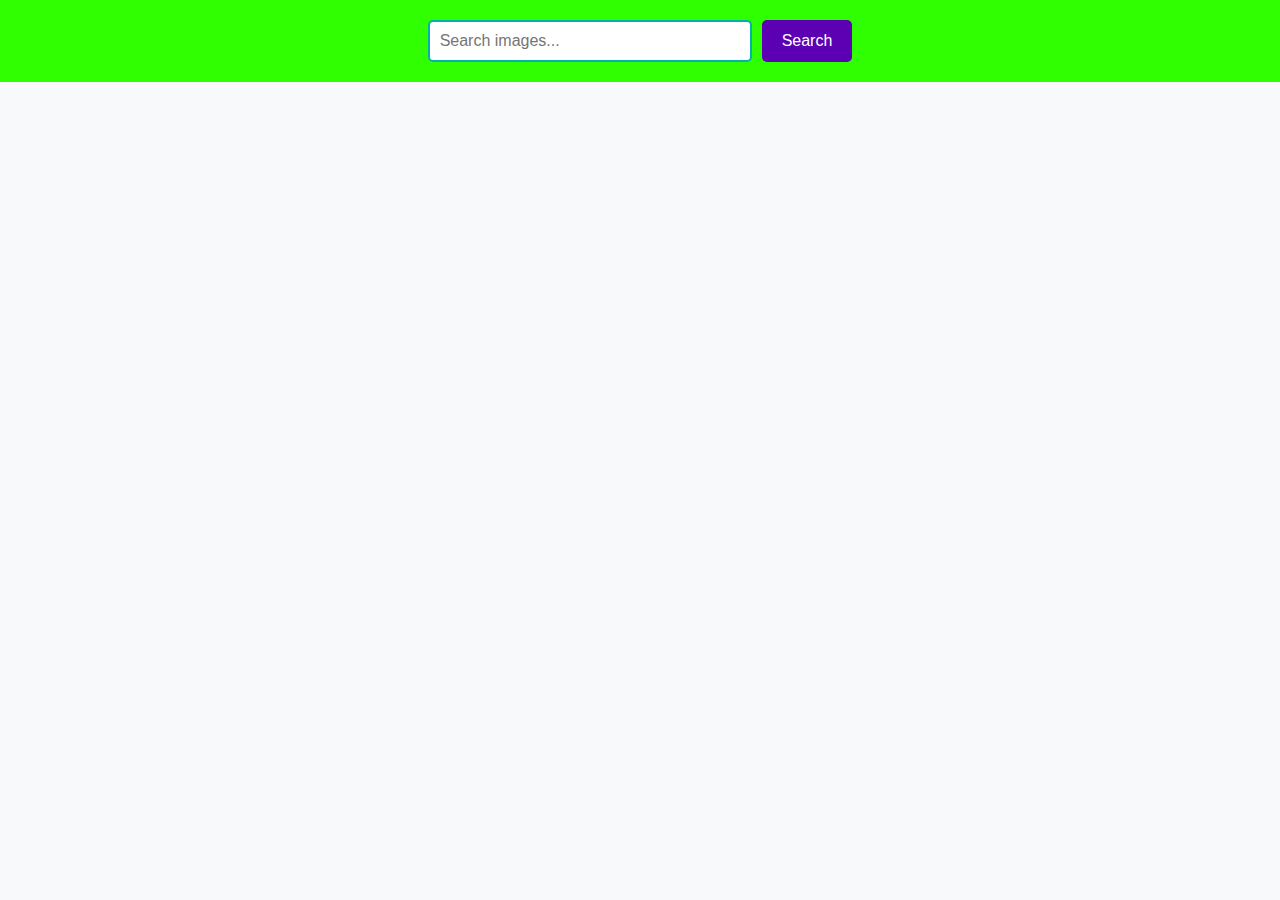
<file: src/index.html>
<!DOCTYPE html>
<html lang="en">
  <head>
    <meta charset="UTF-8" />
    <link rel="icon" type="image/svg+xml" href="/favicon.svg" />
    <meta name="viewport" content="width=device-width, initial-scale=1.0" />
    <title>Vanilla App Template</title>
    <link rel="stylesheet" href="./css/styles.css" />
  </head>
  <body>
    <header class="header">
      <form id="search-form">
        <input type="text" name="searchQuery" placeholder="Search images..." autocomplete="off">
        <button type="submit">Search</button>
    </form>
    </header>
    <div class="loader" style="display: none;"></div>
    <main>
      <div class="gallery"></div>
    </main>

    

    <script type="module" src="./main.js"></script>
  </body>
</html>
</file>
<file: src/css/styles.css>
/**
  |============================
  | include css partials with
  | default @import url()
  |============================
*/
/* Common styles */
@import url('./reset.css');
@import url('./base.css');
@import url('./container.css');
@import url('./animations.css');

/* Sections style */
@import url('./header.css');
@import url('./vite-promo.css');
@import url('./badges.css');
@import url('./back-link.css');
@import url('./footer.css');

/* styles.css */
body {
  font-family: Arial, sans-serif;
  margin: 0;
  padding: 0;
  background-color: #f8f9fa;
  text-align: center;
}

header {
  background-color: #2fff00;
  padding: 20px;
}

#search-form {
  display: flex;
  justify-content: center;
  gap: 10px;
}

#search-form input {
  width: 300px;
  padding: 10px;
  border: 2px solid hsl(177, 100%, 35%);
  border-radius: 5px;
  font-size: 16px;
}

#search-form button {
  padding: 10px 20px;
  background-color: #5c00b3;
  color: white;
  border: none;
  cursor: pointer;
  border-radius: 5px;
  font-size: 16px;
}

#search-form button:hover {
  background-color: rgb(148, 0, 121);
}

.loader {
  width: 50px;
  height: 50px;
  border: 5px solid hsl(0, 0%, 80%);
  border-top: 5px solid hsl(62, 100%, 50%);
  border-radius: 50%;
  margin: 20px auto;
  animation: spin 1s linear infinite;
}

@keyframes spin {
  0% { transform: rotate(0deg); }
  100% { transform: rotate(360deg); }
}

.gallery {
  display: flex;
  flex-wrap: wrap;
  gap: 10px;
  padding: 20px;
  justify-content: center;
}

.gallery-item {
  border: 2px solid #ccc; /* Колір та товщина бордера */
    border-radius: 10px; /* Закруглені кути */
    overflow: hidden; /* Щоб не виходили за межі */
    padding: 10px; /* Відступи всередині */
    background: #fff; /* Фон */
    display: flex;
    flex-direction: column;
    align-items: center;
    text-align: center;
}


.gallery-item img {
  width: 100%;
  height: auto;
  display: block;
}

.gallery-item:hover {
  transform: scale(1.05);
}
.image-info {
  display: flex;
  justify-content: space-between;
  font-size: 14px;
  width: 100%;
  color: #555;
  margin-top: 5px;
}

.image-info p {
  margin: 0 5px;
  white-space: nowrap; /* Запобігає переносу тексту */
}
</file>
